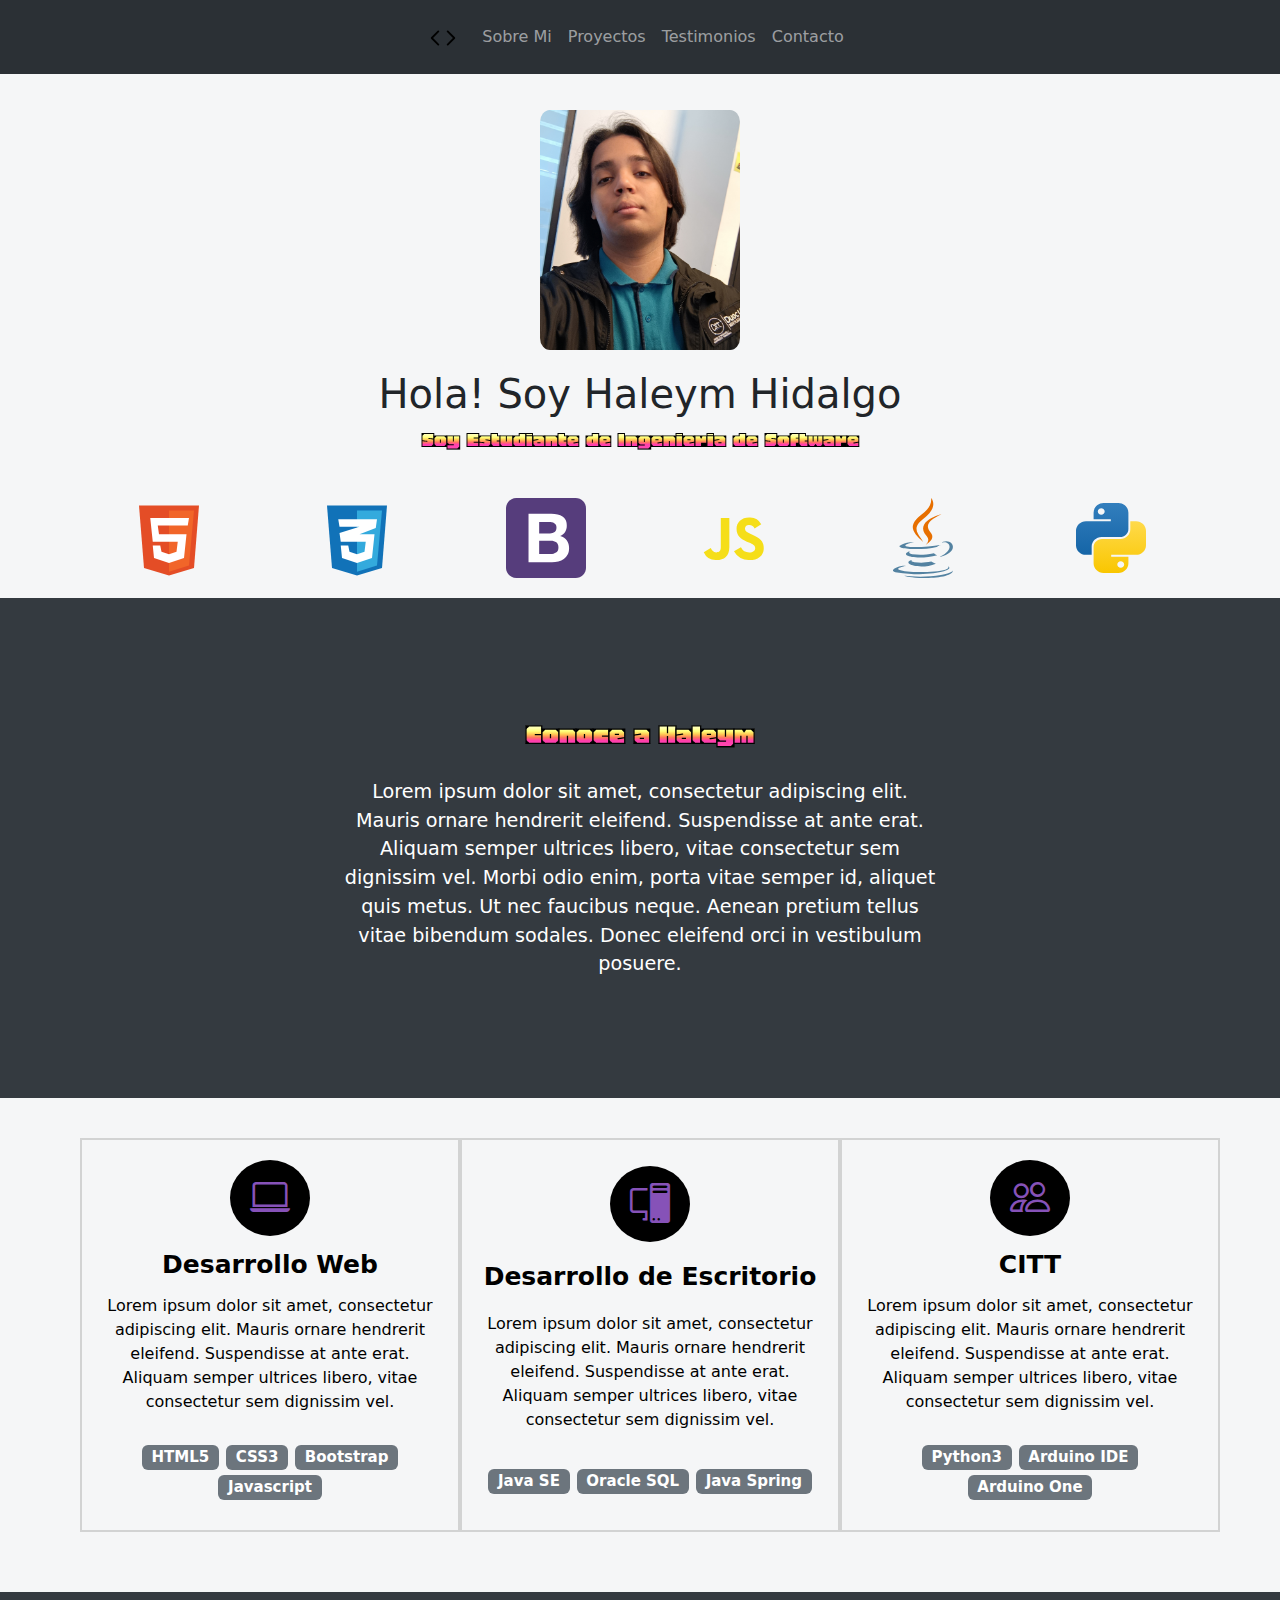
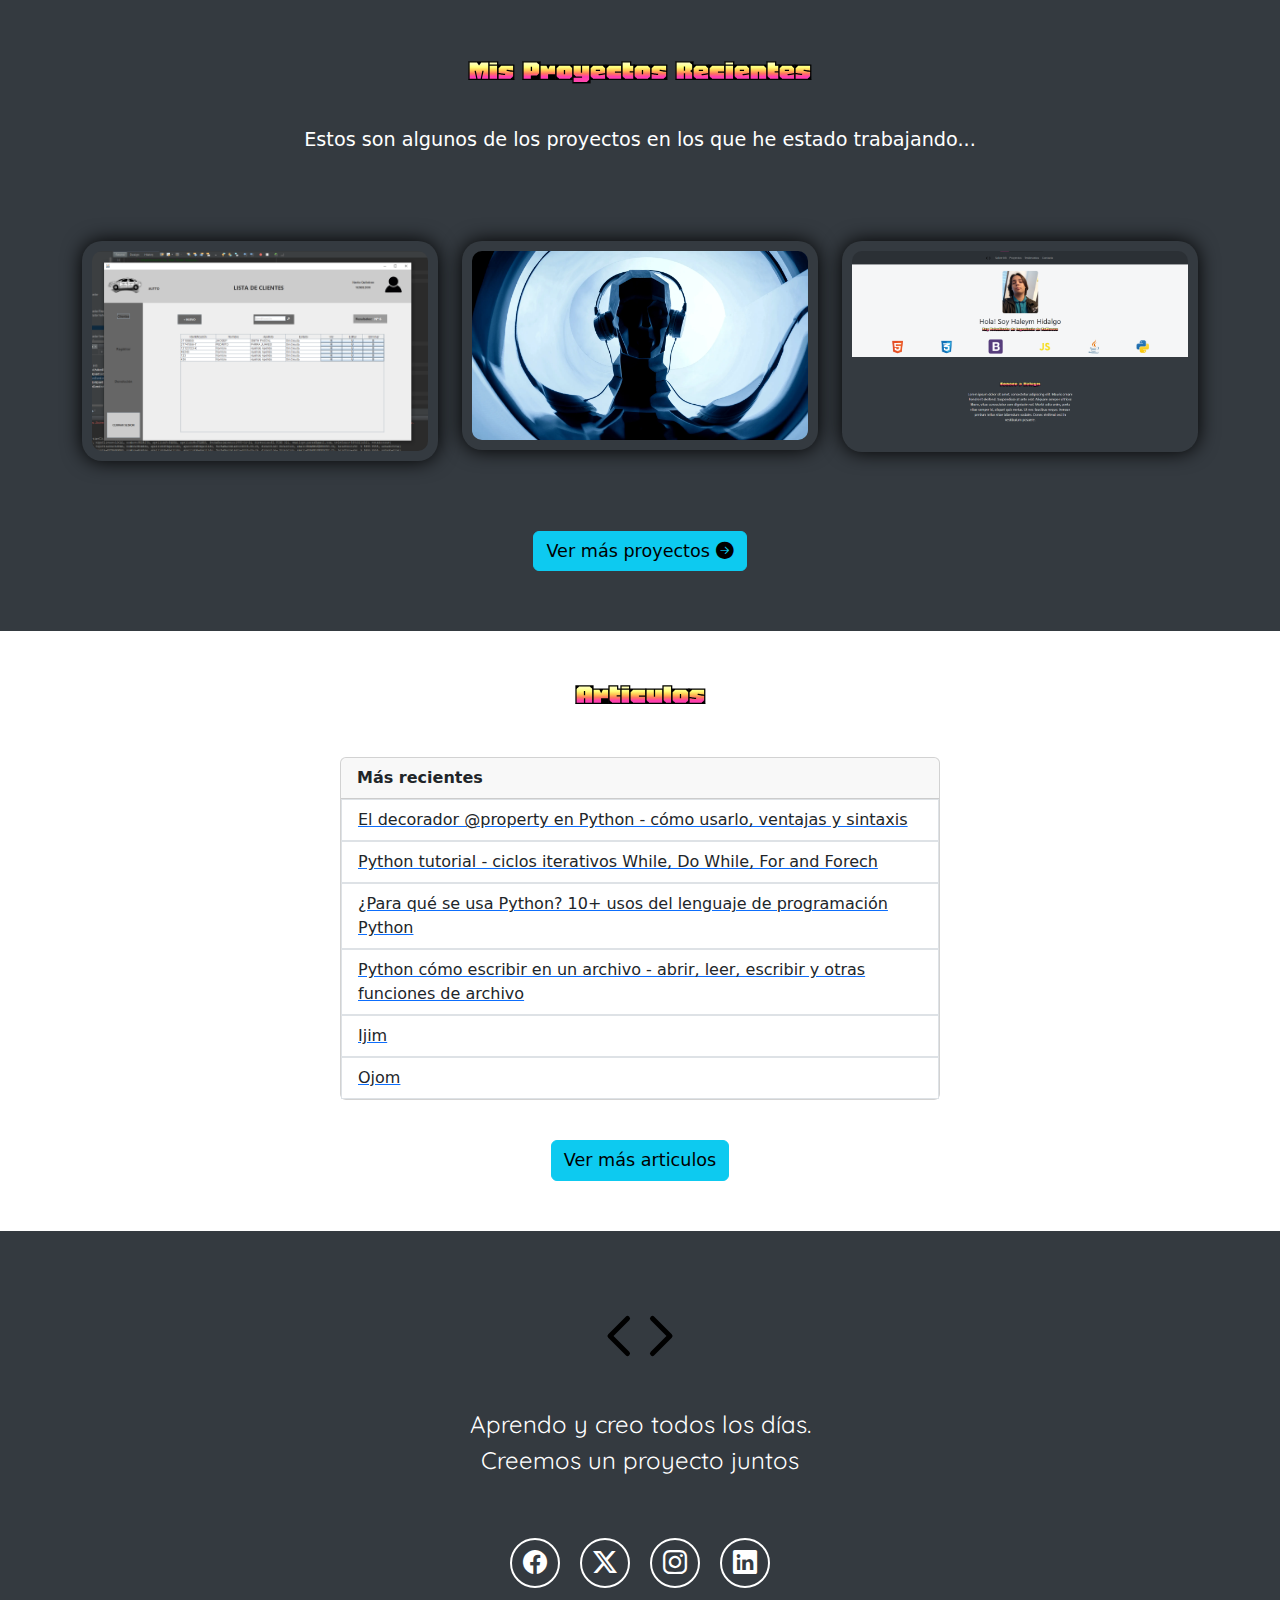
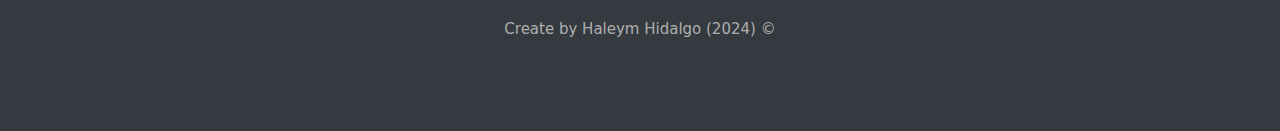
<file: index.html>
<!DOCTYPE html>
<html lang="es">
    <head>
        <!-- Metadatos -->
        <meta charset="utf-8">
        <meta name="author" content="Haleym Hidalgo">
        <meta name="description" content="Portafolio de desarrollo web de Haleym Hidalgo">
        <meta name="keywords" content="HTML, CSS, JavaScript, Bootstrap">
        <meta name="viewport" content="width=device-width, initial-scale=1">

        <!-- Bootstrap -->
        <link href="https://cdn.jsdelivr.net/npm/bootstrap@5.3.3/dist/css/bootstrap.min.css" rel="stylesheet" integrity="sha384-QWTKZyjpPEjISv5WaRU9OFeRpok6YctnYmDr5pNlyT2bRjXh0JMhjY6hW+ALEwIH" crossorigin="anonymous">
        <link rel="stylesheet" href="https://cdn.jsdelivr.net/npm/bootstrap-icons@1.11.3/font/bootstrap-icons.min.css">
        
        <!-- CSS -->
        <link rel="stylesheet" href="./assets/css/styles.css">
        
        <!-- Titulo Werbsite -->
        <title>Haleym Hidalgo | Portafolio</title>
        <link rel="icon" type="image/x-icon" href="./assets/img/code-icon.svg">
        
        <!-- Google Fonts -->
        <link rel="preconnect" href="https://fonts.googleapis.com">
        <link rel="preconnect" href="https://fonts.gstatic.com" crossorigin>
        <link href="https://fonts.googleapis.com/css2?family=Allura&family=Fira+Code:wght@300..700&family=Honk&display=swap" rel="stylesheet">   

        <link rel="preconnect" href="https://fonts.googleapis.com">
        <link rel="preconnect" href="https://fonts.gstatic.com" crossorigin>
        <link href="https://fonts.googleapis.com/css2?family=Quicksand:wght@300..700&display=swap" rel="stylesheet">
    
    </head>
    <body>
        <!-- Barra de Navegacion / Navbar -->
        <nav class="navbar navbar-expand-md bg-body-tertiary" data-bs-theme="dark">
            <div class="container-fluid">
                <button class="navbar-toggler" type="button" data-bs-toggle="collapse" data-bs-target="#navbarToggler" aria-controls="navbarToggler" aria-expanded="false" aria-label="Toggle navigation">
                <span class="navbar-toggler-icon"></span>
                </button>
                <div class="collapse navbar-collapse" id="navbarToggler">
                <a class="navbar-brand" href="#"><img src="./assets/img/code-icon.svg" alt="code-icon" width="30"></a>
                <ul class="navbar-nav d-flex justify-content-center align-items-center">
                    <li class="nav-item">
                    <a class="nav-link" aria-current="page" href="#about-me">Sobre Mi</a>
                    </li>
                    <li class="nav-item">
                    <a class="nav-link" href="#projects">Proyectos</a>
                    </li>
                    <li class="nav-item">
                    <a class="nav-link" href="#testimonies">Testimonios</a>
                    </li>
                    <li class="nav-item">
                    <a class="nav-link" href="#contact">Contacto</a>
                    </li>
                </ul>
                </div>
            </div>
            </nav>
        <!-- Sección Principal / Section Hero -->
        <section class="hero align-items-stretch">
            <div class="hero-principal d-flex flex-column justify-content-center align-items-center">
                <img class="hero-img-principal" src="./assets/img/haleym-foto.jpg" alt="Haleym - Foto">
                <h1>Hola! Soy Haleym Hidalgo</h1>
                <h2>Soy Estudiante de Ingenieria de Software</h2>
            </div>
            <div class="hero-inferior">
                <div class="hero-inferior-img">
                    <img src="./assets/img/html5-icon.svg" alt="html5-logo">
                    <img src="./assets/img/css3-icon.svg" alt="css3-icon">
                    <img src="./assets/img/bootstrap-icon.svg" alt="bootstrap-icon">
                    <img src="./assets/img/js-icon.svg" alt="js-icon">
                    <img src="./assets/img/java-icon.svg" alt="java-icon">
                    <img src="./assets/img/python-icon.svg" alt="python-icon">
                </div>
            </div>
        </section>

        <!-- Sobre mi / About me -->
        <section id="about-me" class="sobre-mi seccion-oscura">
            <div class="contenedor">
                <h2 class="seccion-titulo">Conoce a Haleym</h2>
                <p class="seccion-texto">Lorem ipsum dolor sit amet, consectetur adipiscing elit. Mauris ornare hendrerit eleifend. Suspendisse at ante erat. Aliquam semper ultrices libero, vitae consectetur sem dignissim vel. Morbi odio enim, porta vitae semper id, aliquet quis metus. Ut nec faucibus neque. Aenean pretium tellus vitae bibendum sodales. Donec eleifend orci in vestibulum posuere. </p>
            </div>
        </section>

        <!-- Experiencia / Experience -->
        <section id="experience" class="experiencia seccion-clara">
            <div class="container text-center">
                <div class="row">
                    <div class="columna col-12 col-md-4">
                        <i class="bi bi-laptop"></i>
                        <p class="experiencia-titulo">Desarrollo Web</p>
                        <p class="experiencia-texto">Lorem ipsum dolor sit amet, consectetur adipiscing elit. Mauris ornare hendrerit eleifend. Suspendisse at ante erat. Aliquam semper ultrices libero, vitae consectetur sem dignissim vel.</p>
                        <div class="badges-contenedor">
                            <span class="badge text-bg-secondary">HTML5</span>
                            <span class="badge text-bg-secondary">CSS3</span>
                            <span class="badge text-bg-secondary">Bootstrap</span>
                            <span class="badge text-bg-secondary">Javascript</span>
                        </div>
                    </div>
                    <div class="columna col-12 col-md-4">
                        <i class="bi bi-pc-display"></i>
                        <p class="experiencia-titulo">Desarrollo de Escritorio</p>
                        <p class="experiencia-texto">Lorem ipsum dolor sit amet, consectetur adipiscing elit. Mauris ornare hendrerit eleifend. Suspendisse at ante erat. Aliquam semper ultrices libero, vitae consectetur sem dignissim vel.</p>
                        <div class="badges-contenedor">
                            <span class="badge text-bg-secondary">Java SE</span>
                            <span class="badge text-bg-secondary">Oracle SQL</span>
                            <span class="badge text-bg-secondary">Java Spring</span>
                        </div>
                    </div>
                    <div class="columna col-12 col-md-4">
                        <i class="bi bi-people"></i>
                        <p class="experiencia-titulo">CITT</p>
                        <p class="experiencia-texto">Lorem ipsum dolor sit amet, consectetur adipiscing elit. Mauris ornare hendrerit eleifend. Suspendisse at ante erat. Aliquam semper ultrices libero, vitae consectetur sem dignissim vel.</p>
                        <div class="badges-contenedor">
                            <span class="badge text-bg-secondary">Python3</span>
                            <span class="badge text-bg-secondary">Arduino IDE</span>
                            <span class="badge text-bg-secondary">Arduino One</span>
                        </div>
                    </div>
                </div>

            </div>
        </section>

        <!-- Proyectos / Proyects -->
        <section id="projects" class="proyectos-recientes seccion-oscura d-flex flex-column text-center">
            <p class="seccion-titulo">Mis Proyectos Recientes</p>
            <p class="seccion-texto">Estos son algunos de los proyectos en los que he estado trabajando...</p>
            <!-- Galeria de Proyectos / Proyects Galery -->
            <div class="container text-center proyectos-contenedor">
                <div class="row">
                    <!-- Proyecto 1 -->
                    <div class="col-12 col-md-6 col-lg-4">
                        <div class="proyecto">
                            <img src="./assets/img/AUTTO.png" alt="img-proyecto-autto">
                            <div class="overlay">
                                <p class="seccion-titulo">AUTTO</p>
                                <div class="iconos-contenedor">
                                    <a href="https://github.com/HaleymHidalgo/ProyectoSemestral-AUTTO" target="_blank" rel="noopener noreferrer">
                                        <i class="bi bi-github"></i>
                                    </a>
                                </div>
                            </div>
                        </div>
                    </div>
                    <!-- Proyecto 2 -->
                    <div class="col-12 col-md-6 col-lg-4">
                        <div class="proyecto">
                            <img src="./assets/img/NoraIA.png" alt="img-proyecto-NoraIA">
                            <div class="overlay">
                                <p class="seccion-titulo">NoraIA</p>
                                <div class="iconos-contenedor">
                                    <a href="https://github.com/HaleymHidalgo/Nora-Assistent" target="_blank" rel="noopener noreferrer">
                                        <i class="bi bi-github"></i>
                                    </a>
                                </div>
                            </div>
                        </div>
                    </div>
                    <!-- Proyecto 3 -->
                    <div class="col-12 col-md-6 col-lg-4">
                        <div class="proyecto">
                            <img src="./assets/img/Portfolio.png" alt="img-portfolio">
                            <div class="overlay">
                                <p class="seccion-titulo">Portafolio</p>
                                <div class="iconos-contenedor">
                                    <a href="https://github.com/HaleymHidalgo/portfolio" target="_blank" rel="noopener noreferrer">
                                        <i class="bi bi-github"></i>
                                    </a>
                                    <a href="http://127.0.0.1:5500/index.html" target="_blank" rel="noopener noreferrer">
                                        <i class="bi bi-laptop"></i>
                                    </a>
                                </div>
                            </div>
                        </div>
                    </div>
                </div>
            </div>
            <a href="https://github.com/HaleymHidalgo" target="_blank" rel="noopener noreferrer">
                <button type="button" class="btn btn-info">
                    Ver más proyectos
                    <i class="bi bi-arrow-right-circle-fill"></i>
                </button>
            </a>
        </section>

        <!-- Articulos -->
        <section class="articulos justify-content-start">
            <h2 class="seccion-titulo">Articulos</h2>
            <div class="card">
                <div class="card-header">
                    Más recientes
                </div>
                <ul class="list-group list-group-flush">
                    <a href="https://www.freecodecamp.org/espanol/news" target="_blank" rel="noreferrer">
                        <li class="list-group-item">
                            El decorador @property en Python - cómo usarlo, ventajas y sintaxis
                        </li>
                    </a>
                    <a href="https://www.freecodecamp.org/espanol/news" target="_blank" rel="noreferrer">
                        <li class="list-group-item">
                            Python tutorial - ciclos iterativos While, Do While, For and Forech
                        </li>
                    </a>
                    <a href="https://www.freecodecamp.org/espanol/news" target="_blank" rel="noreferrer">
                        <li class="list-group-item">
                            ¿Para qué se usa Python? 10+ usos del lenguaje de programación Python
                        </li>
                    </a>
                    <a href="https://www.freecodecamp.org/espanol/news" target="_blank" rel="noreferrer">
                        <li class="list-group-item">
                            Python cómo escribir en un archivo - abrir, leer, escribir y otras funciones de archivo
                        </li>
                    </a>
                    <a href="https://www.freecodecamp.org/espanol/news" target="_blank" rel="noreferrer">
                        <li class="list-group-item">
                            Ijim
                        </li>
                    </a>
                    <a href="https://www.freecodecamp.org/espanol/news" target="_blank" rel="noreferrer">
                        <li class="list-group-item">
                            Ojom
                        </li>
                    </a>
                </ul>
              </div>
              <a href="https://www.freecodecamp.org/espanol/news" target="_blank" rel="noreferrer">
                <button type="button" class="btn btn-info">
                    Ver más articulos
                </button>
              </a>
        </section>

        <!-- Testimonios -->
        <section id="testimonies"></section>
        <!-- Contacto -->
        <section id="contact"></section>
        <!-- Foother -->
        <footer class="seccion-oscura d-flex flex-column align-items-center justify-content-center">
            <img class="footer-logo" src="./assets/img/code-icon.svg" alt="logo-del-portfolio">
            <p class="footer-texto text-center">Aprendo y creo todos los días. <br/>Creemos un proyecto juntos</p>
            <div class="iconos-rrss d-flex flex-wrap align-items-center justify-content-center">
                <a href="https://www.facebook.com/profile.php?id=100071278302588" target="_blank" rel="noreferrer">
                    <i class="bi bi-facebook"></i>
                </a>
                <a href="https://twitter.com/haleymgabriel" target="_blank" rel="noreferrer">
                    <i class="bi bi-twitter-x"></i>
                </a>
                <a href="https://www.instagram.com/hahi.gz/?next=%2F" target="_blank" rel="noreferrer">
                    <i class="bi bi-instagram"></i>
                </a>
                <a href="https://cl.linkedin.com/in/haleym-hidalgo-torres?trk=people-guest_people_search-card" target="_blank" rel="noreferrer">
                    <i class="bi bi-linkedin"></i>
                </a>
            </div>
            <div class="derechos-autor">
                <p>Create by Haleym Hidalgo (2024) &#169</p>
            </div>
        </footer>

        <script src="https://cdn.jsdelivr.net/npm/bootstrap@5.3.3/dist/js/bootstrap.bundle.min.js" integrity="sha384-YvpcrYf0tY3lHB60NNkmXc5s9fDVZLESaAA55NDzOxhy9GkcIdslK1eN7N6jIeHz" crossorigin="anonymous"></script>
    </body>
</html>
</file>
<file: assets/css/styles.css>
/* Adaptable Responsive */
@media screen and (max-width: 767px){
    .navbar-brand {
        display: none;
    }
}

@media screen and (min-width: 700px) {
    .hero-inferior img{
        max-width: 600px;
    }
}

@media screen and (max-width: 400px) {
    .overlay p {
        font-size:18px;
    }

    .overlay i {
        font-size: 40px;
    }
    
}

/* General Styles */
section{
    display: flex;
    flex-direction: column;
    align-items: center;
    justify-content: center;
}

h1{
    font-size: 2.5rem;
}

.btn-info{
    font-size: 1.1rem;
    margin: 20px;
    align-items: center;
}

.seccion-titulo{
    font-size: 2rem;
    padding: 15px 0;
    font-family: "Honk", system-ui;
}

.seccion-texto{
    font-size: 1.2rem;
}

.seccion-oscura{
    background-color: #343a40;
    color: white;
}

.seccion-clara{
    background-color: #f5f6f7;
    color: black;
}

/* Nabvar */
.navbar{
    padding: 1rem;
    background-color: bisque;
}

.navbar-collapse {
    align-items: center;
    justify-content: center;
}

/* section hero */
.hero {
    background-color: #f5f6f7;
    min-height: 450px;
    text-align: center;
}

.hero-principal{
    padding: 1rem;
}

.hero-principal h2{
    font-size: 1.5rem;
    font-family: "Honk", system-ui;
    color: #615151;
}

.hero-img-principal{
    width: 200px;
    height: 240px;
    border-radius: 5%;
    margin: 20px;
}

.hero-inferior-img{
    display: flex;
    flex-wrap: wrap;
    justify-content: space-evenly;
    align-items: center;
    margin: 20px;
}

.hero-inferior-img img{
    max-width: 80px;
}

/* About me */

.sobre-mi{
    height: 500px;
    padding: 10px;
}

.sobre-mi .contenedor{
    max-width: 600px;
    text-align: center;
}

/* Experience */
.experiencia{
    padding: 40px 40px 60px 60px;
}

.experiencia .columna{
    padding: 20px;
    border: 2px solid #8080804d;
    display: flex;
    flex-direction: column;
    justify-content: space-evenly;
    align-items: center;
    transition: all .2s ease-in-out;
}

.experiencia .columna:hover{
    background-color: #343a40;
    color: white;
}

.experiencia i{
    font-size: 2.5rem;
    color: rgb(134, 82, 184);
    background-color: black;
    padding: 8px 20px;
    border-radius: 50%;
}

.experiencia-titulo{
    font-size: 25px;
    font-weight: bold;
    margin: 10px 0;
}

.badges-contenedor{
    font-size: 20px;
    font-weight: bold;
    margin: 10px 0;
}

.badges {
    margin: 5px;
}

/* Proyects */
.proyectos-recientes{
    padding: 40px;
}

.proyectos-recientes img {
    height: 100%;
    width: 100%;
    padding: 10px;
    border-radius: 20px;
    display: block;
    transition: all .2s ease;
    box-shadow: 0px 0px 20px black;
}

.proyectos-contenedor{
    padding-top: 60px;
    margin-bottom: 40px;
}

.proyecto {
    position: relative;
    border-radius: 10px;
    margin: 10px 0;
}

.proyecto:hover img{
    opacity: 0.2;
}

.overlay{
    transition: all .2s ease;
    opacity: 0;
    position: absolute;
    top: 50%;
    left: 50%;
    transform: translate(-50%, -50%);
    text-align: center;
}

.overlay p{
    font-size: 25px;
    font-weight: bold;
    margin-bottom: 0;
}

.proyecto:hover .overlay{
    opacity: 1;
}

.overlay .iconos-contenedor{
    display: flex;
}

.overlay i{
    color: black;
    font-size: 60px;
    margin: 10px;
}

/* Articles */
.articulos{
    min-height: 500px;
    padding: 30px;
}

.articulos .card{
    width: 80%;
    max-width: 600px;
    margin: 20px;
}

.articulos .card-header{
    font-weight: bold;
}

/* Footer */
footer{
    min-height: 500px;
}

.footer-logo{
    height: 80px;
    width: 80px;
    margin: 10px;
}

.footer-texto{
    font-size: 1.5rem;
    padding: 20px;
    margin-bottom: 30px;
    font-family: 'Quicksand', sans-serif;
}

.iconos-rrss a{
    width: 50px;
    height: 50px;
    display: flex;
    align-items: center;
    justify-content: center;
    padding: 2px;
    margin: 10px;
    border: 2px solid white;
    border-radius: 50%;
    transition: all .2s ease-in;
}

.iconos-rrss a:hover{
    background-color: white;
    border: 2px solid rgb(13,110,253);
}

.iconos-rrss a:hover i{
    color: rgb(13,110,253);
}

.iconos-rrss i{
    color: white;
    font-size: 1.5rem;
    transition: all .2s ease-in;
}

.derechos-autor{
    font-size: 15px;
    color: #aeaeae;
    padding: 20px;
}
</file>
